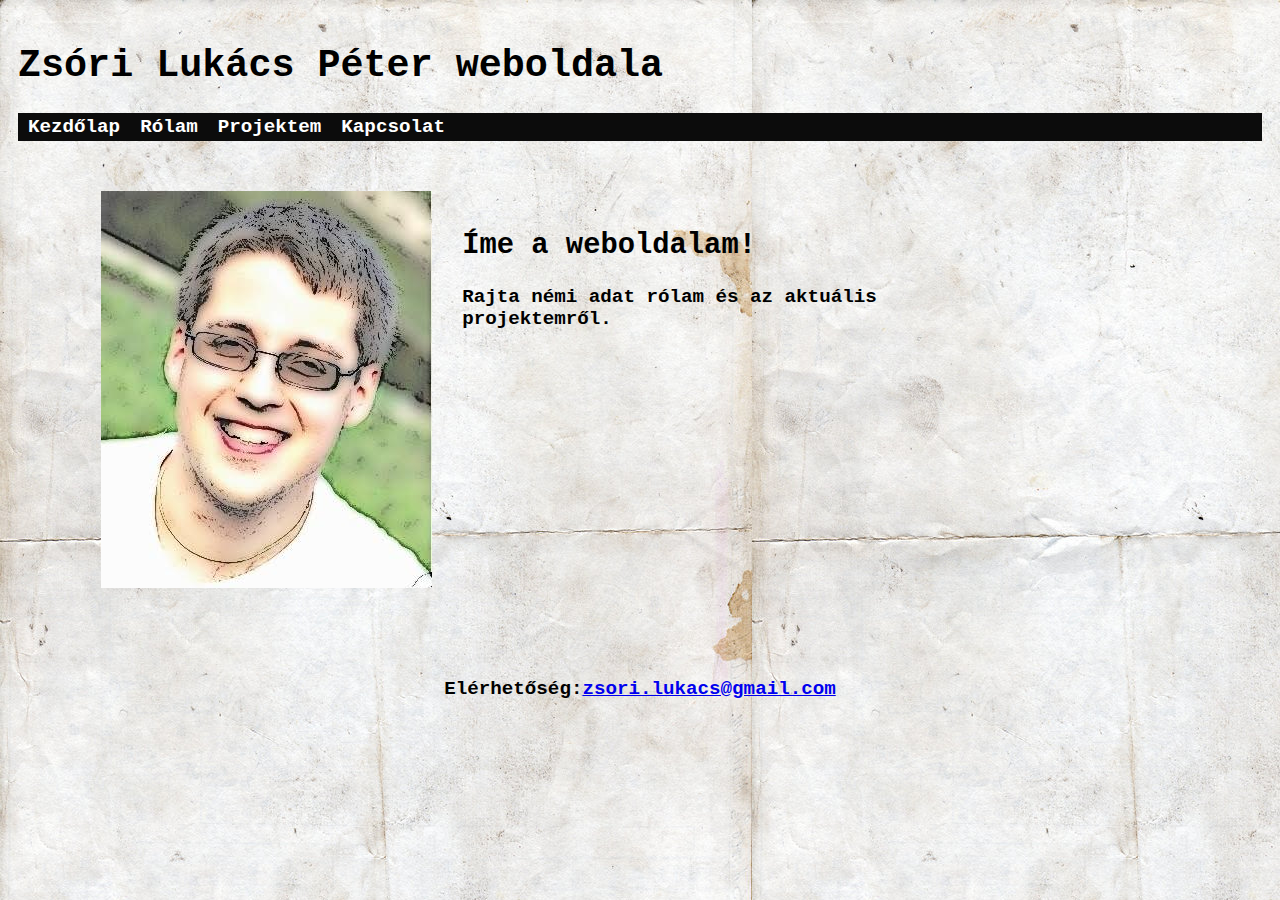
<file: index.html>
﻿</head>
<link rel="stylesheet" type="text/css" href="css/style.css">
<body>
<div id="kontener">
	<header>
		<h1>Zsóri Lukács Péter weboldala</h1>
		<nav>
			<a href="index.html">Kezdőlap</a>
			<a href="rolam.html">Rólam</a>
			<a href="projekt.html">Projektem</a>
			<a href="contact.html">Kapcsolat</a>
		</nav>
	</header>
	<div id="foKontener">
		<div class="content">
			<div style="float:left">
			<img src="fotorajz.jpg" alt="fényképZsLP" style="padding:30px">
			</div>
			<br>
			<br>
			<h2>Íme a weboldalam!</h2>
			<p>Rajta némi adat rólam és az aktuális projektemről.</p>
		</div>
		<footer>
			<p>Elérhetőség:<a href="mailto:zsori.lukacs@gmail.com">zsori.lukacs@gmail.com</a></p>
		</footer>
	</div>
</div>
</body>
</html>
</file>
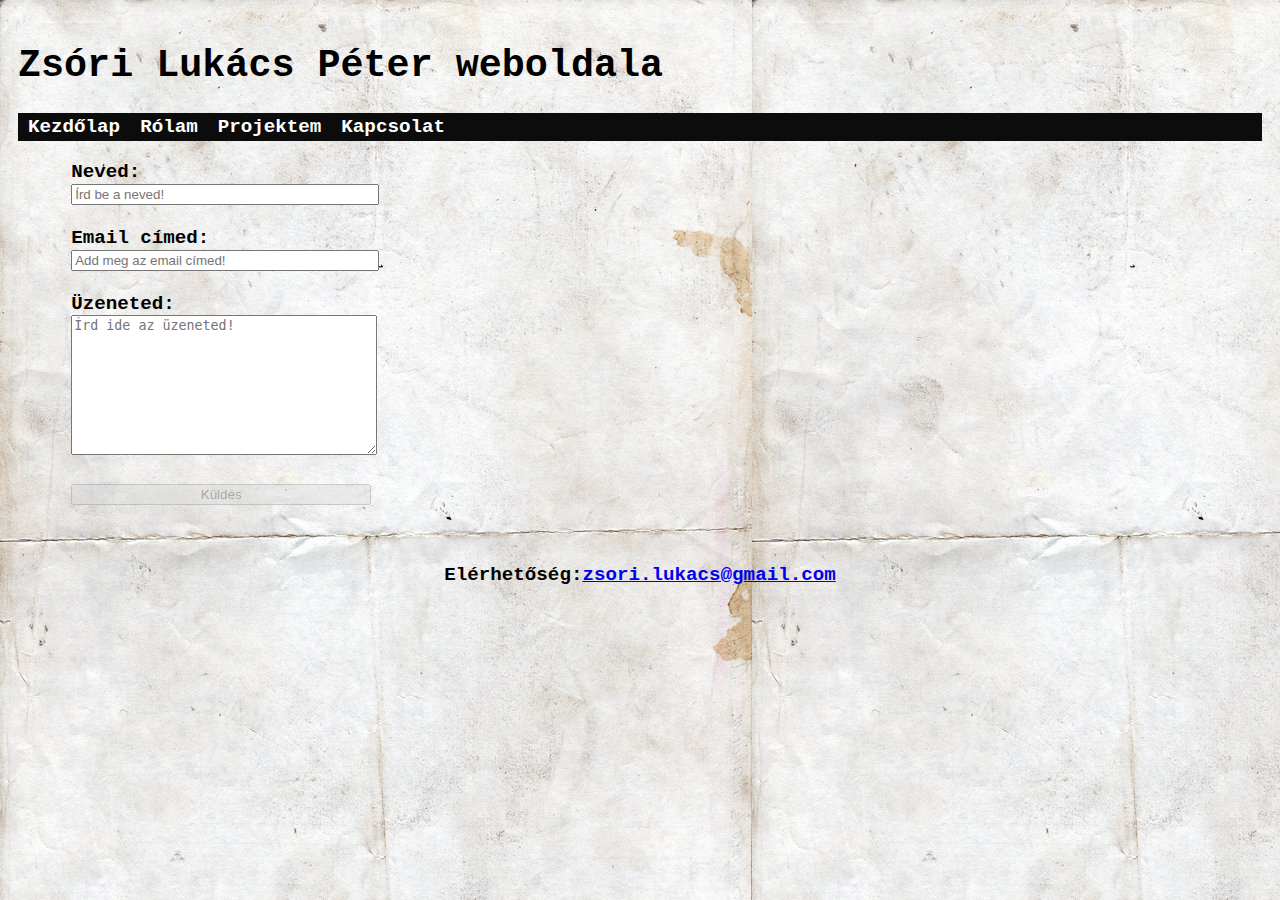
<file: contact.html>
﻿<!doctype html>
<html lang="hu">
<head>
<meta charset="utf-8">
<title>Zsóri Lukács Péter weboldala</title>
<link rel="stylesheet" type="text/css" href="css/style.css">
<script type="text/javascript" src="js/main.js"></script>
</head>
<body>
<div id="kontener">
	<header>
		<h1>Zsóri Lukács Péter weboldala</h1>
		<nav>
			<a href="index.html">Kezdőlap</a>
			<a href="rolam.html">Rólam</a>
			<a href="projekt.html">Projektem</a>
			<a href="contact.html">Kapcsolat</a>
		</nav>
	</header>
	<div id="foKontener">
		<div class="content">
		<form id="contact_form" action="#" method="POST" enctype="multipart/form-data">
			<div class="row">
				<label for="name">Neved:</label><br />
				<input id="name" class="input" name="name" type="text" value="" size="30" placeholder="Írd be a neved!" onchange="myApp.validContactName()"/>
				<br />
				<br />
			</div>
			<div class="row">
				<label for="email">Email címed:</label>
				<br />
				<input id="email" class="input" name="email" type="text" value="" size="30" placeholder="Add meg az email címed!" onchange="myApp.validContactEmail()"/><br />
				<br />
			</div>
			<div class="row">
				<label for="message">Üzeneted:</label>
				<br />
				<textarea id="message" class="input" name="message" rows="7" cols="30" placeholder="Írd ide az üzeneted!" onchange="myApp.validContactMessage()"></textarea>
				<br />
			</div>
			<br />
			<input id="submit_button" type="submit" value="Küldés" onclick="myApp.sendMessage()"/>
		</form>	
		</div>
		<footer>
			<p>Elérhetőség:<a href="mailto:zsori.lukacs@gmail.com">zsori.lukacs@gmail.com</a></p>
		</footer>
	</div>
</div>
</body>
</html>
</file>
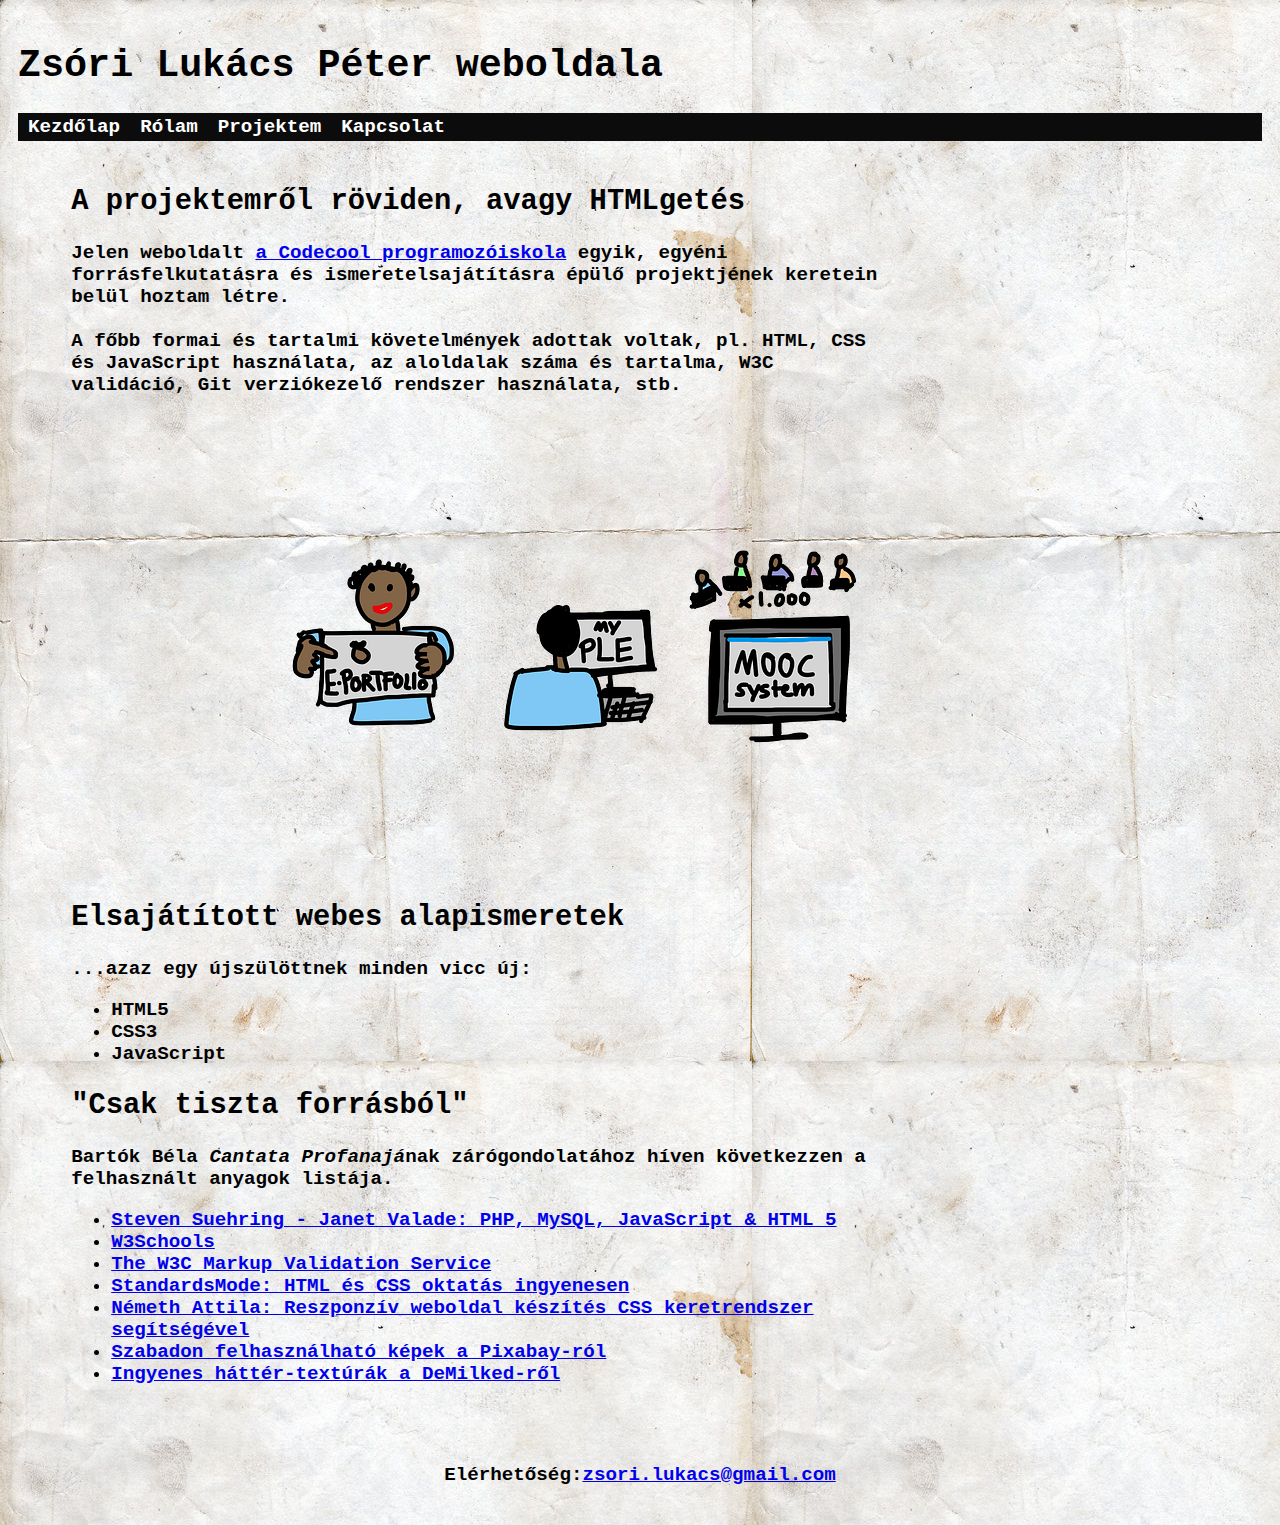
<file: projekt.html>
﻿<!doctype html>
<html lang="hu">
<head>
<meta charset="utf-8">
<title>Zsóri Lukács Péter weboldala</title>
<link rel="stylesheet" type="text/css" href="css/style.css">
</head>
<body>
<div id="kontener">
	<header>
		<h1>Zsóri Lukács Péter weboldala</h1>
		<nav>
			<a href="index.html">Kezdőlap</a>
			<a href="rolam.html">Rólam</a>
			<a href="projekt.html">Projektem</a>
			<a href="contact.html">Kapcsolat</a>
		</nav>
	</header>
	<div id="foKontener">
		<div class="content">
			<h2>A projektemről röviden, avagy HTMLgetés</h2>
			<p>Jelen weboldalt <a href="http://www.codecool.hu">a Codecool programozóiskola</a> egyik, egyéni forrásfelkutatásra és ismeretelsajátításra épülő projektjének keretein belül hoztam létre.<br><br>A főbb formai és tartalmi követelmények adottak voltak, pl. HTML, CSS és JavaScript használata, az aloldalak száma és tartalma, W3C validáció, Git verziókezelő rendszer használata, stb. </p>
			<div style="float: right">
				<img src="projekt.png" alt="projekt">
			</div>
			<h2>Elsajátított webes alapismeretek</h2>
			<p>...azaz egy újszülöttnek minden vicc új:</p>
				<ul>
					<li>HTML5</li>
					<li>CSS3</li>
					<li>JavaScript</li>
				</ul>
			<h2>"Csak tiszta forrásból"</h2>
				<p>Bartók Béla <i>Cantata Profanajá</i>nak zárógondolatához híven következzen a felhasznált anyagok listája.</p>
				<ul>
					<li><a href="http://www.panem.hu/webshop/tantusz-konyvek/php-mysql-javascript-html5-reszletek" target ="_blank">Steven Suehring - Janet Valade: PHP, MySQL, JavaScript & HTML 5</a></li>
					<li><a href="http://www.w3schools.com" target ="_blank">W3Schools</a></li>
					<li><a href="https://validator.w3.org" target ="_blank">The W3C Markup Validation Service</a></li>
					<li><a href="http://www.standardsmode.hu/" target ="_blank">StandardsMode: HTML és CSS oktatás ingyenesen</a></li>
					<li><a href="http://seoaudit.hu/2013/09/17/reszponziv-weboldal-keszites-css-keretrendszer-segitsegevel" target ="_blank">Németh Attila: Reszponzív weboldal készítés CSS keretrendszer segítségével</a></li>
					<li><a href="http://www.pixabay.com" target ="_blank">Szabadon felhasználható képek a Pixabay-ról</a></li>	
					<li><a href="http://www.demilked.com/free-paper-textures-backgrounds/" target ="_blank">Ingyenes háttér-textúrák a DeMilked-ről</a></li>
				</ul>
		</div>
		<footer>
			<p>Elérhetőség:<a href="mailto:zsori.lukacs@gmail.com">zsori.lukacs@gmail.com</a></p>
		</footer>
	</div>
</div>
</body>
</html>
</file>
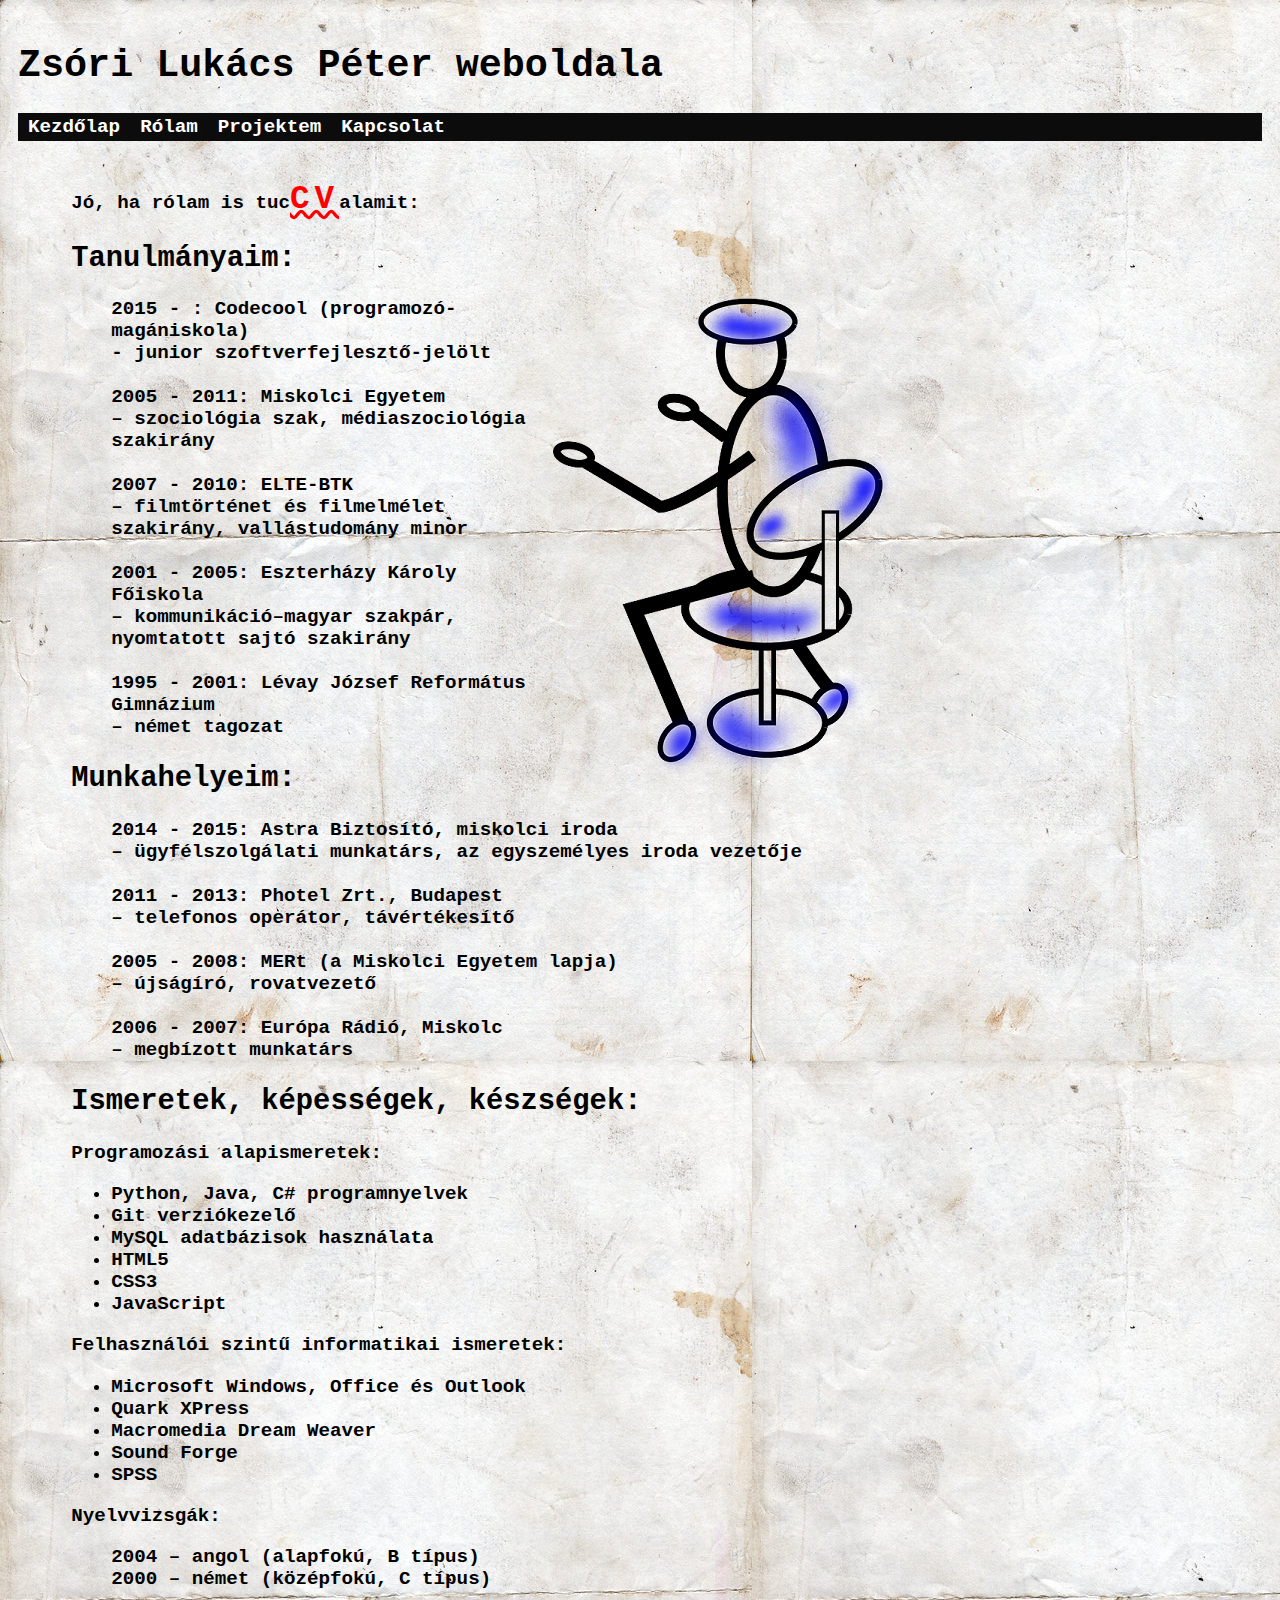
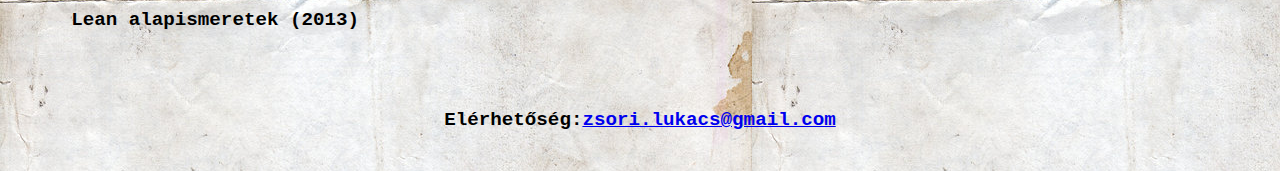
<file: rolam.html>
﻿<!doctype html>
<html lang="hu">
<head>
<meta charset="utf-8">
<title>Zsóri Lukács Péter weboldala</title>
<link rel="stylesheet" type="text/css" href="css/style.css">
</head>
<body>
<div id="kontener">
	<header>
		<h1>Zsóri Lukács Péter weboldala</h1>
		<nav>
			<a href="index.html">Kezdőlap</a>
			<a href="rolam.html">Rólam</a>
			<a href="projekt.html">Projektem</a>
			<a href="contact.html">Kapcsolat</a>
		</nav>
	</header>
	<div id="foKontener">
		<div class="content">
			<p>Jó, ha rólam is tuc<span>cv</span>alamit:</p>
			<h2>Tanulmányaim:</h2>
			<div style="float: right">
			<img src="munka.png" alt="munka">
			</div>
			<ul style="list-style-type:none">
				<li>2015 - : Codecool (programozó-magániskola)<br>- junior szoftverfejlesztő-jelölt</li>
				<li style="visibility:hidden">*</li>
				<li>2005 - 2011: Miskolci Egyetem<br>– szociológia szak, médiaszociológia szakirány</li>
				<li style="visibility:hidden">*</li>
				<li>2007 - 2010: ELTE-BTK<br>– filmtörténet és filmelmélet szakirány, vallástudomány minor</li>
				<li style="visibility:hidden">*</li>
				<li>2001 - 2005: Eszterházy Károly Főiskola<br>– kommunikáció–magyar szakpár, nyomtatott sajtó szakirány</li>
				<li style="visibility:hidden">*</li>
				<li>1995 - 2001: Lévay József Református Gimnázium<br>– német tagozat</li>
			</ul>
			<h2>Munkahelyeim:</h2>
			<ul style="list-style-type:none">
				<li>2014 - 2015: Astra Biztosító, miskolci iroda<br>– ügyfélszolgálati munkatárs, az egyszemélyes iroda vezetője</li>
				<li style="visibility:hidden">*</li>
				<li>2011 - 2013: Photel Zrt., Budapest<br>– telefonos operátor, távértékesítő</li>
				<li style="visibility:hidden">*</li>
				<li>2005 - 2008: MERt (a Miskolci Egyetem lapja)<br>– újságíró, rovatvezető</li>
				<li style="visibility:hidden">*</li>
				<li>2006 - 2007: Európa Rádió, Miskolc<br>– megbízott munkatárs</li>
			</ul>
			<h2>Ismeretek, képességek, készségek:</h2>
				<p>Programozási alapismeretek:</p>
					<ul>
						<li>Python, Java, C# programnyelvek</li>
						<li>Git verziókezelő</li>
						<li>MySQL adatbázisok használata</li>
						<li>HTML5</li>
						<li>CSS3</li>
						<li>JavaScript</li>
					</ul>
				<p>Felhasználói szintű informatikai ismeretek:</p>
					<ul>
						<li>Microsoft Windows, Office és Outlook</li>
						<li>Quark XPress</li>
						<li>Macromedia Dream Weaver</li>
						<li>Sound Forge</li>
						<li>SPSS</li>
					</ul>
				<p>Nyelvvizsgák:</p>
					<ul style="list-style-type:none">
						<li>2004 – angol (alapfokú, B típus)</li>
						<li>2000 – német (középfokú, C típus)</li>
					</ul>
				<p>Lean alapismeretek (2013)</p>
			</div>
		<footer>
			<p>Elérhetőség:<a href="mailto:zsori.lukacs@gmail.com">zsori.lukacs@gmail.com</a></p>
		</footer>
	</div>
</div>
</body>
</html>
</file>
<file: css/style.css>
body {
	font-family: courier;
	font-weight: bold;
	font-size: 1.2em;
	background-image:url("../paper.jpg");
}

span {
	color: #FF0000;
	font-size: 1.7em;
	text-decoration: underline;
	text-decoration-style: wavy;
	text-transform: uppercase; 
	letter-spacing: 5px;
}

#kontener {
	margin: 0 auto;
	width: 100%;
}

header {
	background-color: none;
	padding: 10px;
}

nav {
	float: left;
	width: 100%;
	background-color: #0c0c0c;
	list-style-type: none;
	display: inline;
}


nav a {
	display: block;
	text-decoration: none;
	border right: 2px solid #FFFFFF;
	padding: 3px 10px;
	float: left;
	color: #FFFFFF;
}

nav a:hover {
	background-color: #CCCCCC;
}

#foKontener {
	float: left;
	width: 100%;
}

.content {
	clear: left;
	float: left;
	width: 65%;
	padding: 20px 0;
	margin: 0 0 0 5%;
	display: inline;
}

footer {
	clear: left;
	background-color: none;
	text-align: center;
	padding: 20px;
	height: 1%;
}

textarea {
	width: 300px;
	height: 10em;
}

input {
	width: 300px;
}
</file>
